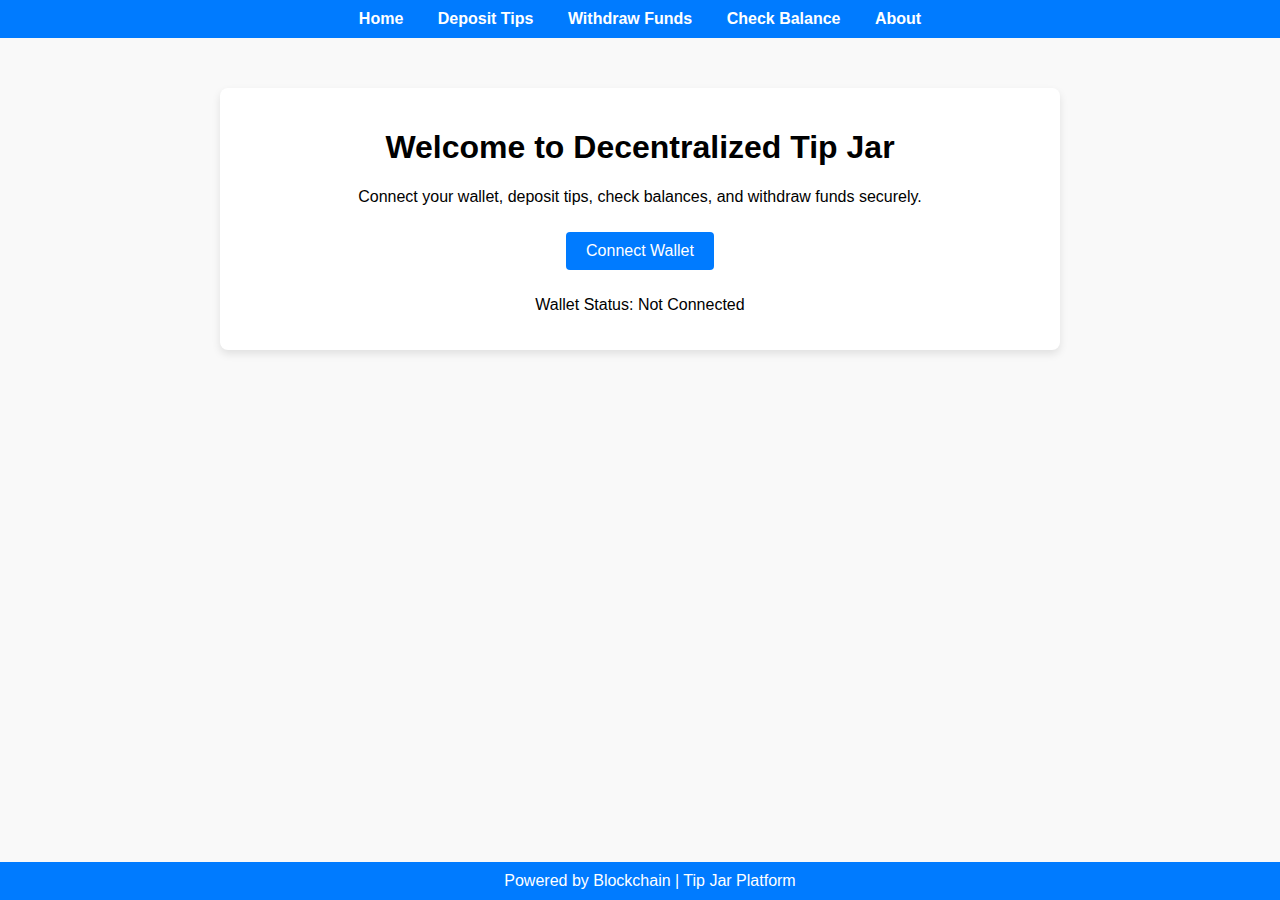
<file: index.html>
<!DOCTYPE html>
<html lang="en">
<head>
    <meta charset="UTF-8">
    <meta name="viewport" content="width=device-width, initial-scale=1.0">
    <title>Tip Jar Platform</title>
    <link rel="stylesheet" href="style.css">
</head>
<body>
    <div class="navbar">
        <a href="index.html">Home</a>
        <a href="deposit.html">Deposit Tips</a>
        <a href="withdraw.html">Withdraw Funds</a>
        <a href="balance.html">Check Balance</a>
        <a href="about.html">About</a>
    </div>

    <div class="container">
        <h1>Welcome to Decentralized Tip Jar</h1>
        <p>Connect your wallet, deposit tips, check balances, and withdraw funds securely.</p>
        <button onclick="connectWallet()">Connect Wallet</button>
        <p id="walletStatus">Wallet Status: Not Connected</p>
    </div>

    <footer>
        Powered by Blockchain | Tip Jar Platform
    </footer>
    <script src="app.js"></script>
</body>
</html>
</file>
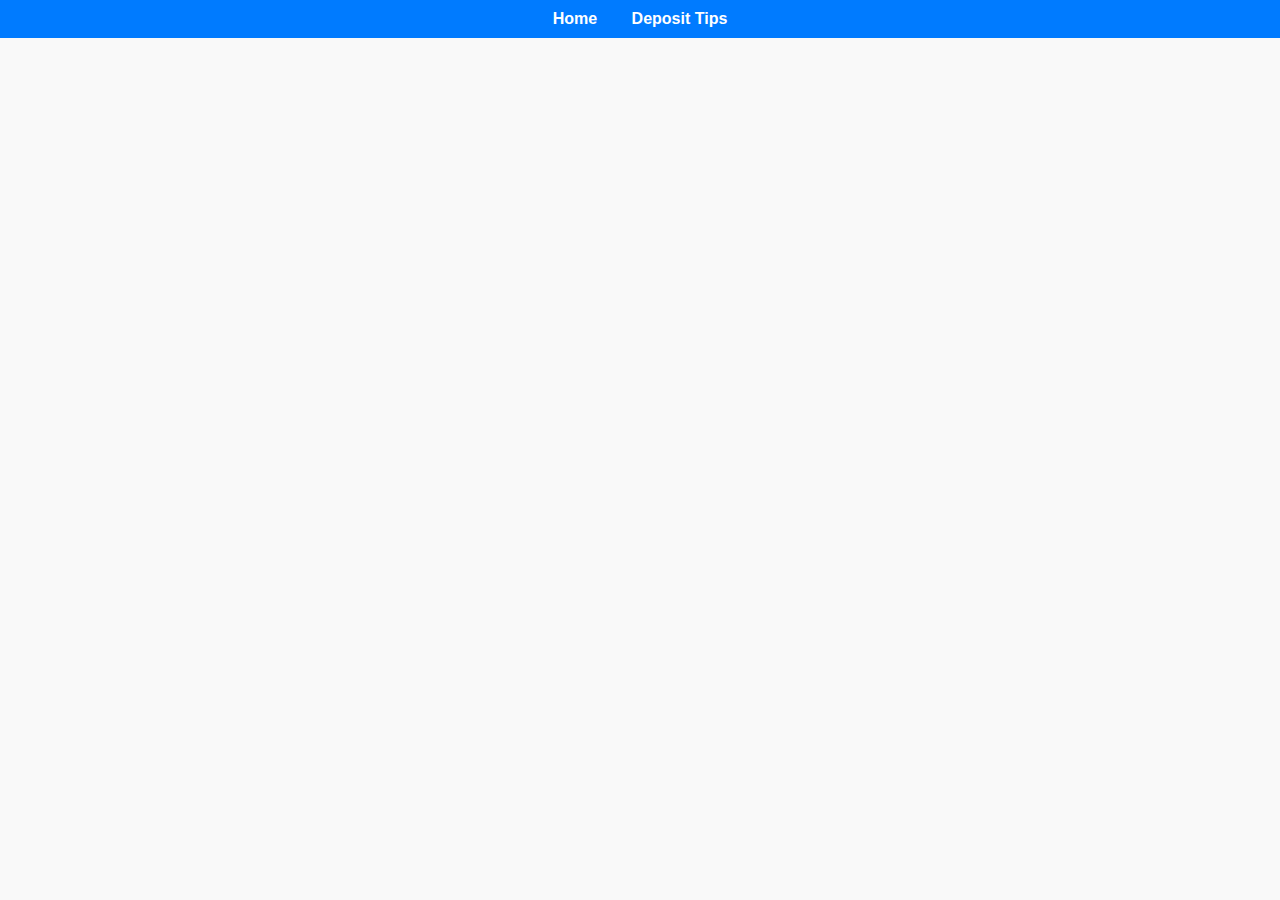
<file: about.html>
<!DOCTYPE html>
<html lang="en">
<head>
    <meta charset="UTF-8">
    <meta name="viewport" content="width=device-width, initial-scale=1.0">
    <title>About</title>
    <link rel="stylesheet" href="style.css">
</head>
<body>
    <div class="navbar">
        <a href="index.html">Home</a>
        <a href="deposit.html">Deposit Tips</
</file>
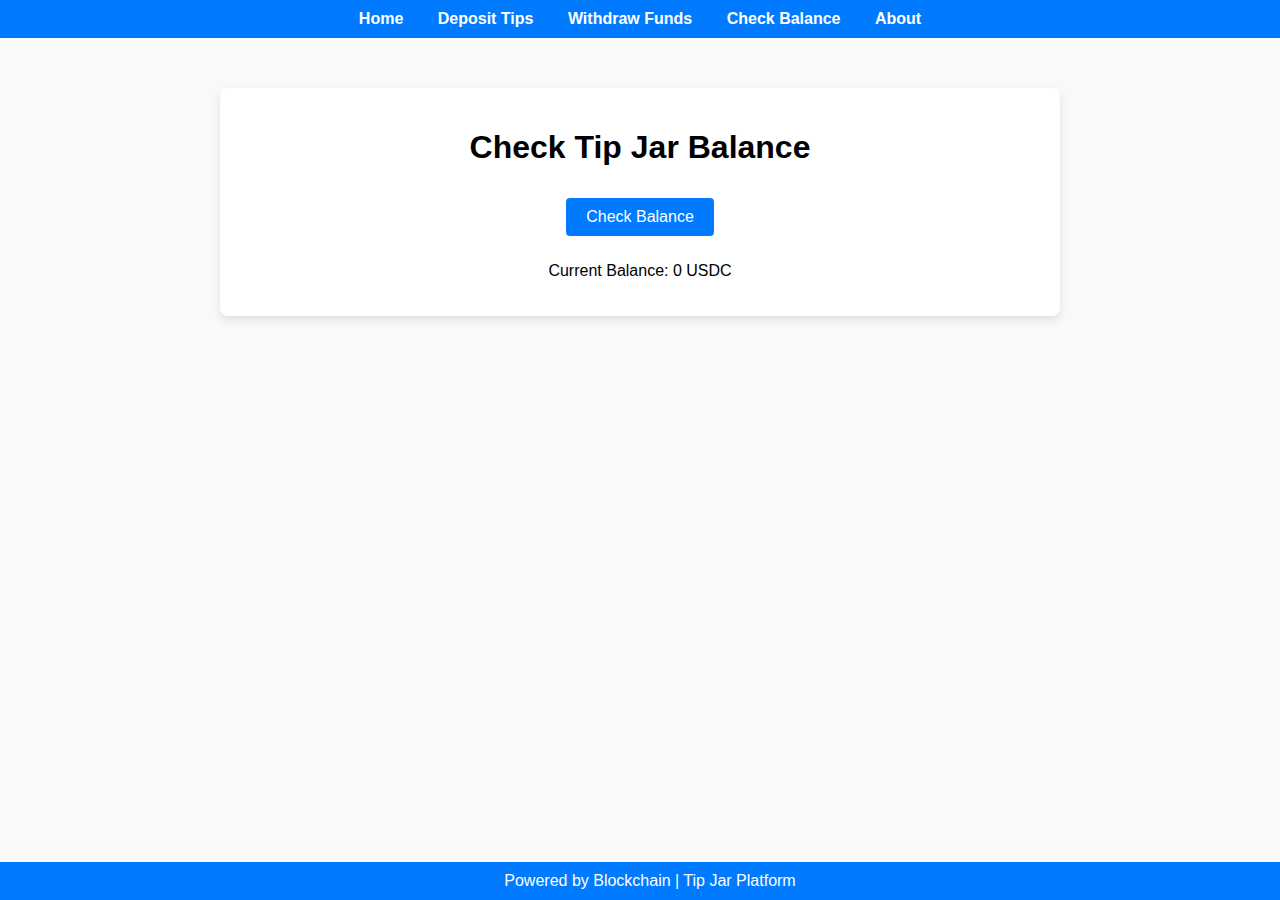
<file: balance.html>
<!DOCTYPE html>
<html lang="en">
<head>
    <meta charset="UTF-8">
    <meta name="viewport" content="width=device-width, initial-scale=1.0">
    <title>Check Balance</title>
    <link rel="stylesheet" href="style.css">
</head>
<body>
    <div class="navbar">
        <a href="index.html">Home</a>
        <a href="deposit.html">Deposit Tips</a>
        <a href="withdraw.html">Withdraw Funds</a>
        <a href="balance.html">Check Balance</a>
        <a href="about.html">About</a>
    </div>

    <div class="container">
        <h1>Check Tip Jar Balance</h1>
        <button onclick="getBalance()">Check Balance</button>
        <p id="balance">Current Balance: 0 USDC</p>
    </div>

    <footer>
        Powered by Blockchain | Tip Jar Platform
    </footer>
    <script src="app.js"></script>
</body>
</html>
</file>
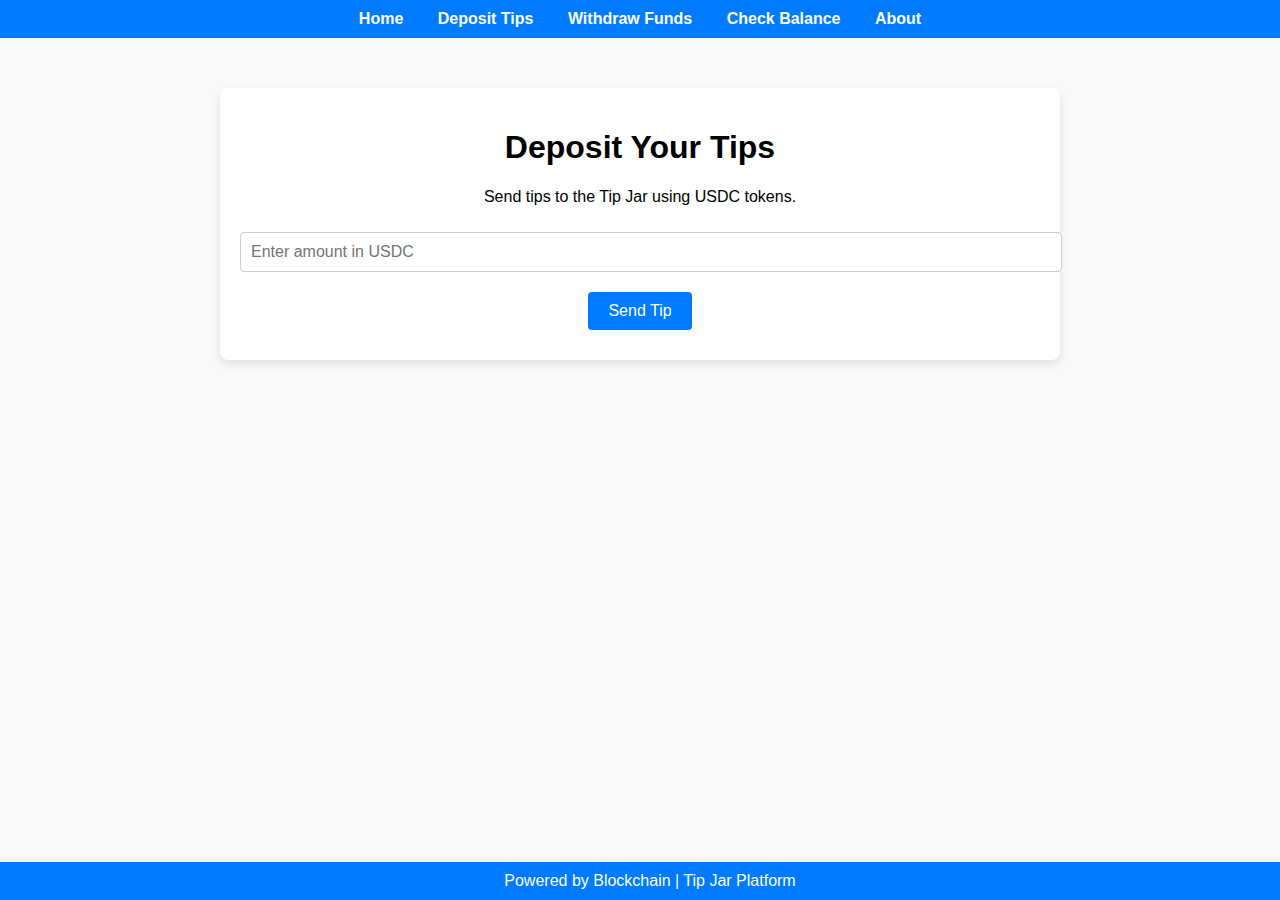
<file: deposit.html>
<!DOCTYPE html>
<html lang="en">
<head>
    <meta charset="UTF-8">
    <meta name="viewport" content="width=device-width, initial-scale=1.0">
    <title>Deposit Tips</title>
    <link rel="stylesheet" href="style.css">
</head>
<body>
    <div class="navbar">
        <a href="index.html">Home</a>
        <a href="deposit.html">Deposit Tips</a>
        <a href="withdraw.html">Withdraw Funds</a>
        <a href="balance.html">Check Balance</a>
        <a href="about.html">About</a>
    </div>

    <div class="container">
        <h1>Deposit Your Tips</h1>
        <p>Send tips to the Tip Jar using USDC tokens.</p>
        <input type="text" id="tipAmount" placeholder="Enter amount in USDC">
        <button onclick="depositTip()">Send Tip</button>
    </div>

    <footer>
        Powered by Blockchain | Tip Jar Platform
    </footer>
    <script src="app.js"></script>
</body>
</html>
</file>
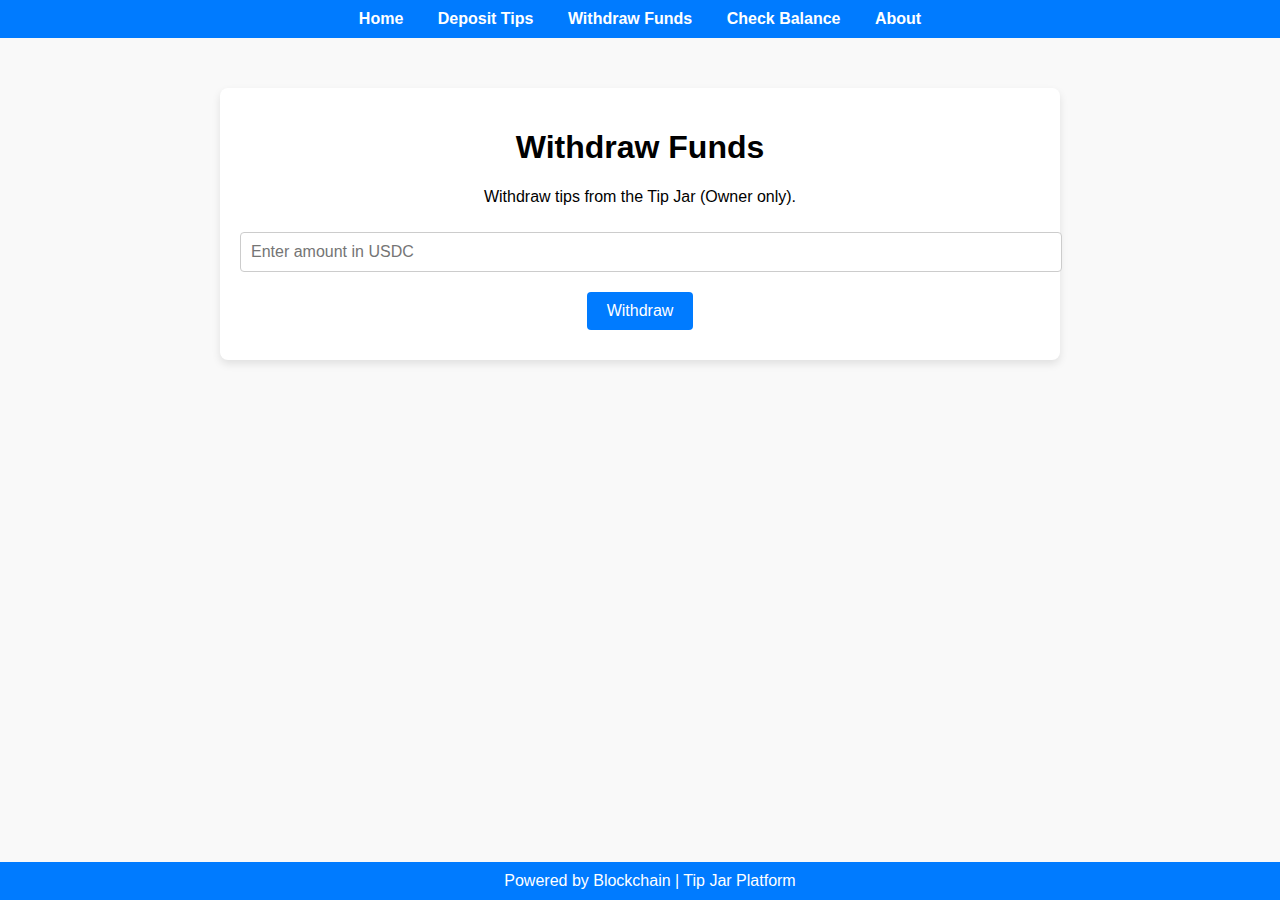
<file: withdraw.html>
<!DOCTYPE html>
<html lang="en">
<head>
    <meta charset="UTF-8">
    <meta name="viewport" content="width=device-width, initial-scale=1.0">
    <title>Withdraw Funds</title>
    <link rel="stylesheet" href="style.css">
</head>
<body>
    <div class="navbar">
        <a href="index.html">Home</a>
        <a href="deposit.html">Deposit Tips</a>
        <a href="withdraw.html">Withdraw Funds</a>
        <a href="balance.html">Check Balance</a>
        <a href="about.html">About</a>
    </div>

    <div class="container">
        <h1>Withdraw Funds</h1>
        <p>Withdraw tips from the Tip Jar (Owner only).</p>
        <input type="text" id="withdrawAmount" placeholder="Enter amount in USDC">
        <button onclick="withdrawFunds()">Withdraw</button>
    </div>

    <footer>
        Powered by Blockchain | Tip Jar Platform
    </footer>
    <script src="app.js"></script>
</body>
</html>
</file>
<file: style.css>
/* General body styling */
body {
    font-family: 'Arial', sans-serif;
    background-color: #f9f9f9;
    margin: 0;
    padding: 0;
}

/* Centered container */
.container {
    max-width: 800px;
    margin: 50px auto;
    padding: 20px;
    background: #fff;
    border-radius: 8px;
    box-shadow: 0 4px 8px rgba(0, 0, 0, 0.1);
    text-align: center;
}

/* Navigation bar */
.navbar {
    background-color: #007bff;
    padding: 10px 0;
    text-align: center;
}

.navbar a {
    color: #fff;
    margin: 0 15px;
    text-decoration: none;
    font-weight: bold;
}

.navbar a:hover {
    text-decoration: underline;
}

/* Button styles */
button {
    padding: 10px 20px;
    margin: 10px 0;
    border: none;
    background-color: #007bff;
    color: white;
    border-radius: 4px;
    cursor: pointer;
    font-size: 16px;
}

button:hover {
    background-color: #0056b3;
}

/* Input fields */
input {
    padding: 10px;
    font-size: 16px;
    margin: 10px 0;
    border: 1px solid #ccc;
    border-radius: 4px;
    width: 100%;
}

/* Footer */
footer {
    text-align: center;
    padding: 10px;
    background: #007bff;
    color: white;
    position: fixed;
    bottom: 0;
    width: 100%;
}
</file>
